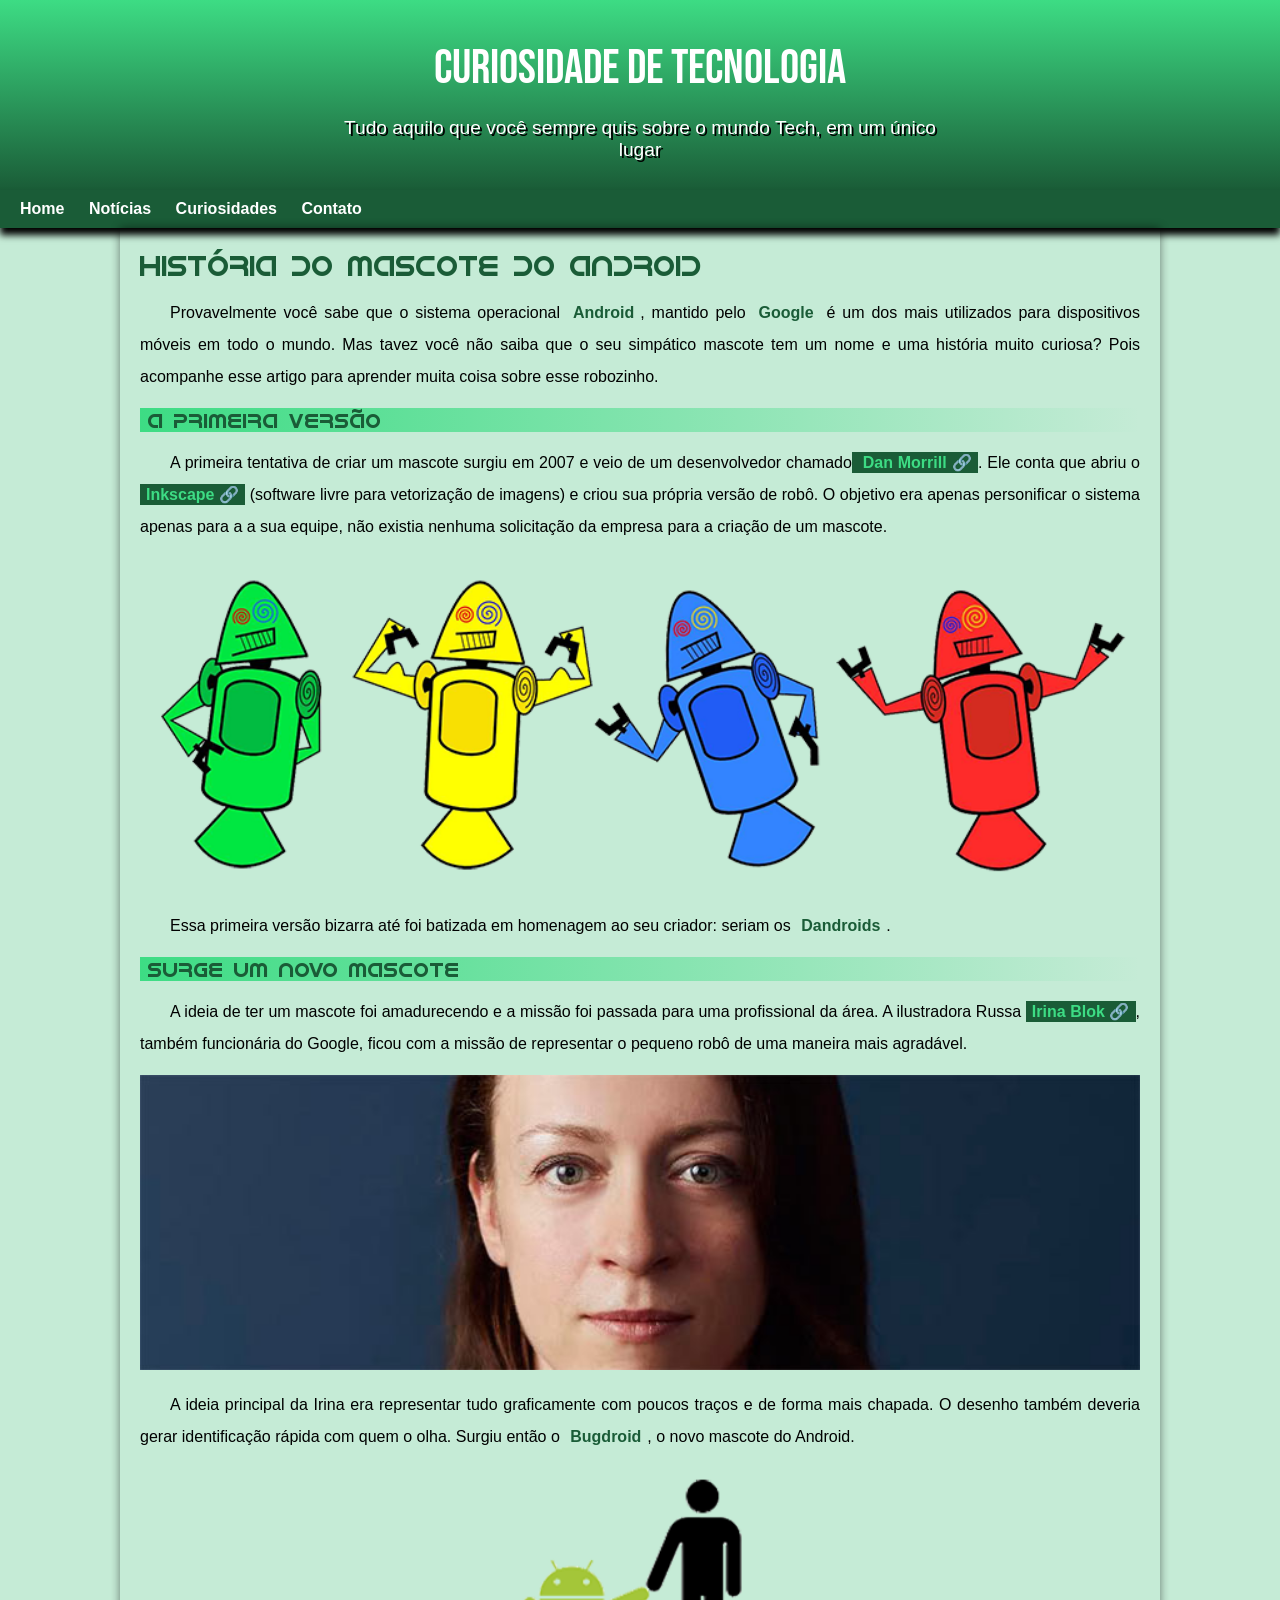
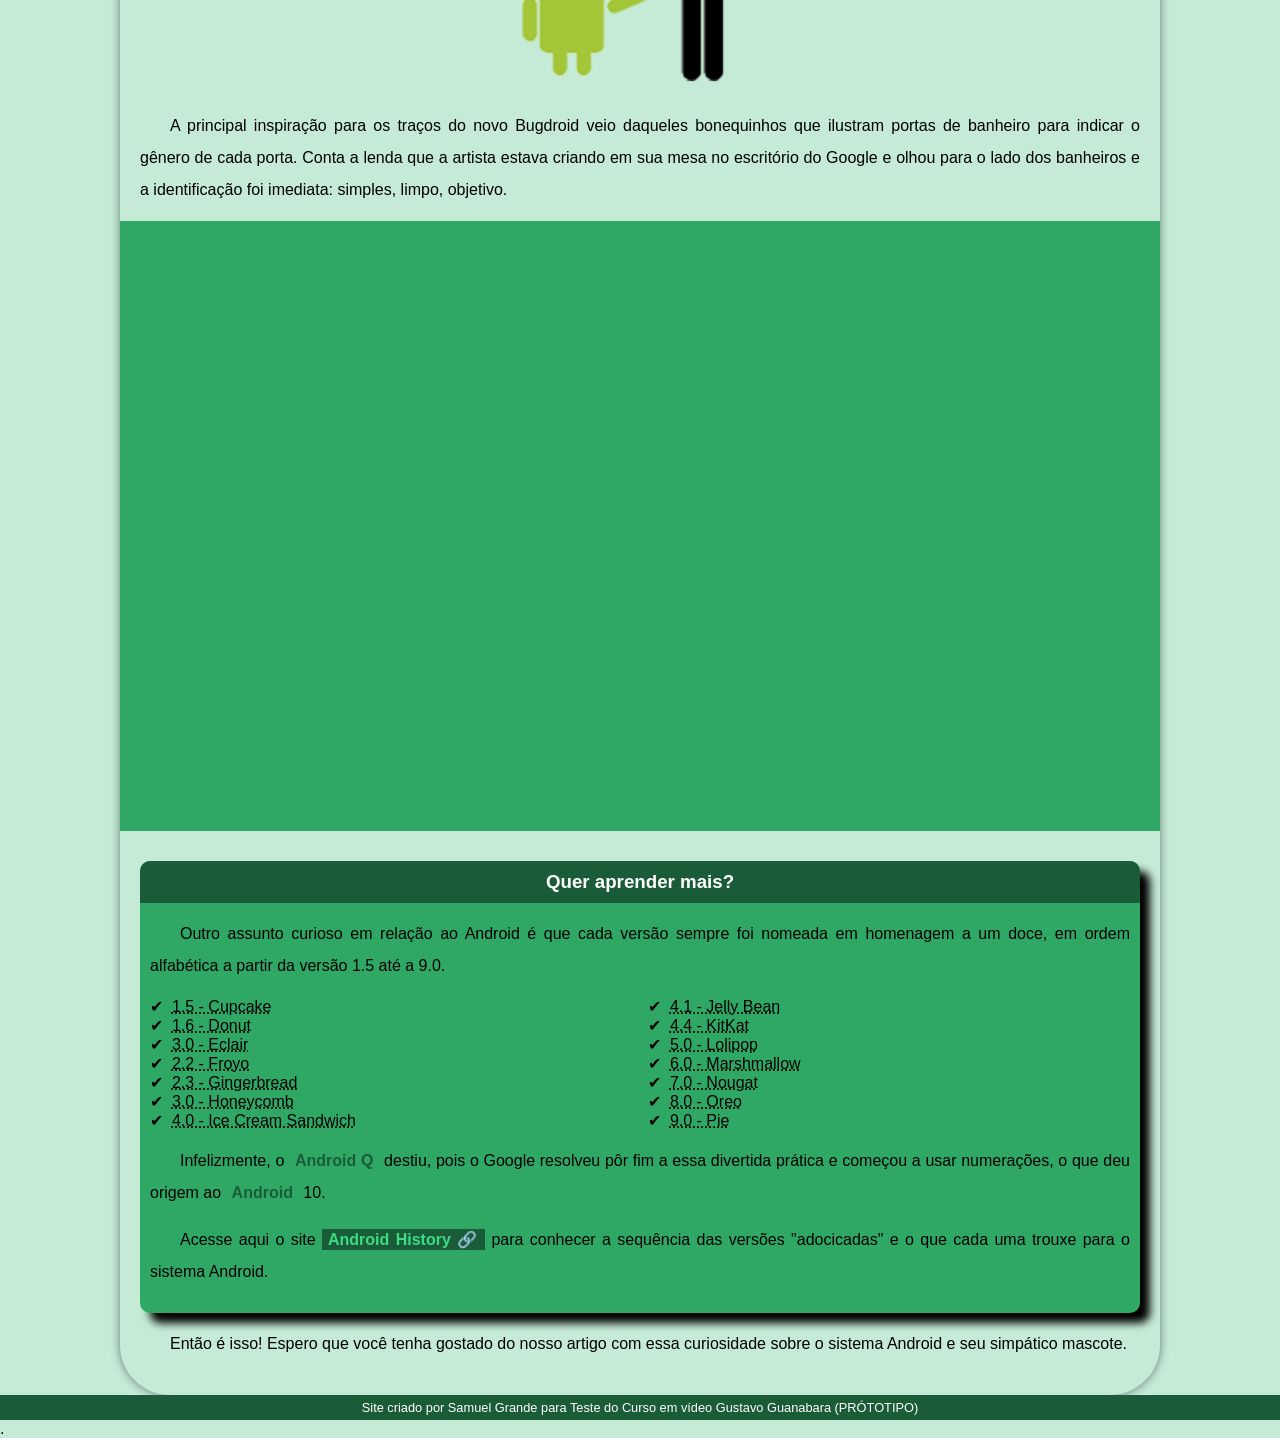
<file: index.html>
<!DOCTYPE html>
<html lang="pt-br">
<head>
    <meta charset="UTF-8">
    <meta name="viewport" content="width=device-width, initial-scale=1.0">
    <title>Como Surgiu o Mascote do Android</title>
<link rel="shortcut icon" href="imagens/favicon.ico" type="image/x-icon">
<link rel="stylesheet" href="estilo\style.css">
</head>
<body>
   <header>
    <h1>Curiosidade de Tecnologia</h1>
    <p>Tudo aquilo que você sempre quis sobre o mundo Tech, em um único lugar</p>
   </header>
   <nav>
    <a href="a">Home</a>
    <a href="a">Notícias</a>
    <a href="a">Curiosidades</a>
    <a href="a">Contato</a>
   </nav>
   <main>
    <article>
        <h1>História do Mascote do Android</h1>

        <p>Provavelmente você sabe que o sistema operacional <strong>Android</strong>, mantido pelo <strong>Google</strong> é um dos mais utilizados para dispositivos móveis em todo o mundo. Mas tavez você não saiba que o seu simpático mascote tem um nome e uma história muito curiosa? Pois acompanhe esse artigo para aprender muita coisa sobre esse robozinho.</p>

        <h2>A primeira versão</h2>

        <p>A primeira tentativa de criar um mascote surgiu em 2007 e veio de um desenvolvedor chamado<a href="https://ifixdigital.com.br/todas-as-mudancas-no-bugdroid-do-android-ate-agora/" target="_blank" class="externo"> Dan Morrill</a>. Ele conta que abriu o <a href="https://inkscape.softonic.com.br/" target="_blank" class="externo">Inkscape</a> (software livre para vetorização de imagens) e criou sua própria versão de robô. O objetivo era apenas personificar o sistema apenas para a a sua equipe, não existia nenhuma solicitação da empresa para a criação de um mascote.</p>

        <picture>
            <source media="(max-width: 670px)" srcset="imagens/dan-droids-pq.png">
            <img src="imagens/dan-droids.png" alt="Primeiro Mascote do Android"></picture>

        <p>Essa primeira versão bizarra até foi batizada em homenagem ao seu criador: seriam os <strong>Dandroids</strong>.</p>

        <h2>Surge um novo mascote</h2>

        <p>A ideia de ter um mascote foi amadurecendo e a missão foi passada para uma profissional da área. A ilustradora Russa <a href="https://en.wikipedia.org/wiki/Irina_Blok" target="_blank" class="externo">Irina Blok</a>, também funcionária do Google, ficou com a missão de representar o pequeno robô de uma maneira mais agradável.</p>

        <picture>
            <source media="(max-width: 670px)" srcset="imagens/irina-blok-pq.jpg">
            <img src="imagens/irina-blok.jpg" alt="Irina Block, Criadora do Bugdroid"></picture>

        <p>A ideia principal da Irina era representar tudo graficamente com poucos traços e de forma mais chapada. O desenho também deveria gerar identificação rápida com quem o olha. Surgiu então o <strong>Bugdroid</strong>, o novo mascote do Android.</p>

        <img src="imagens/bugdroid.png"
        class="pequena"
        alt="Bugdroid">

        <p>A principal inspiração para os traços do novo Bugdroid veio daqueles bonequinhos que ilustram portas de banheiro para indicar o gênero de cada porta. Conta a lenda que a artista estava criando em sua mesa no escritório do Google e olhou para o lado dos banheiros e a identificação foi imediata: simples, limpo, objetivo.</p>

        <div class="video"><iframe width="560" height="315" src="https://www.youtube.com/embed/VhOW1zB6NYo?si=QuBcM4lQNx3iLwi8" title="YouTube video player" frameborder="0" allow="accelerometer; autoplay; clipboard-write; encrypted-media; gyroscope; picture-in-picture; web-share" referrerpolicy="strict-origin-when-cross-origin" allowfullscreen></iframe></div>
       
        
         <aside>
        <h3>Quer aprender mais? </h3>
             
        <p>Outro assunto curioso em relação ao Android é que cada versão sempre foi nomeada em homenagem a um doce, em ordem alfabética a partir da versão 1.5 até a 9.0.</p>
    
            <ul>
                <li><abbr title="Bolo de Copo">1.5 - Cupcake</abbr></li>
                <li><abbr title="Rosquinha">1.6 - Donut</abbr></li>
                <li><abbr title="Bomba">3.0 - Eclair</abbr></li>
                <li><abbr title="Iogurte Congelado">2.2 - Froyo</abbr></li>
                <li><abbr title="Biscoito de Gengibre">2.3 - Gingerbread</abbr></li>
                <li><abbr title="Favo de Mel">3.0 - Honeycomb</abbr></li>
                <li><abbr title="Sanduíche de Sorvete">4.0 - Ice Cream Sandwich</abbr></li>
                <li><abbr title="Jujuba">4.1 - Jelly Bean</abbr></li>
                <li><abbr title="KitKat" class="">4.4 - KitKat</abbr></li>
                <li><abbr title="Pirulito">5.0 - Lolipop</abbr></li>
                <li><abbr title="Marshmallow">6.0 - Marshmallow</abbr></li>
                <li><abbr title="Torrone">7.0 - Nougat</abbr></li>
                <li><abbr title="Oreo">8.0 - Oreo</abbr></li>
                <li><abbr title="Torta">9.0 - Pie</abbr></li>
            </ul>
            <p>Infelizmente, o <strong>Android Q</strong> destiu, pois o Google resolveu pôr fim a essa divertida prática e começou a usar numerações, o que deu origem ao <strong>Android</strong> 10.</p>
    
            <p>Acesse aqui o site <a href="https://www.androidauthority.com/history-android-os-name-789433/" target="_blank" class="externo">Android History</a> para conhecer a sequência das versões "adocicadas" e o que cada uma trouxe para o sistema Android.</p>
         </aside>
        
        <p>Então é isso! Espero que você tenha gostado do nosso artigo com essa curiosidade sobre o sistema Android e seu simpático mascote.</p>
            </article>
        </main>
        <footer>
            <p>Site criado por Samuel Grande para Teste do Curso em vídeo Gustavo Guanabara (PRÓTOTIPO)</p>
        </footer>
        </body>
        </html>
        .
</file>
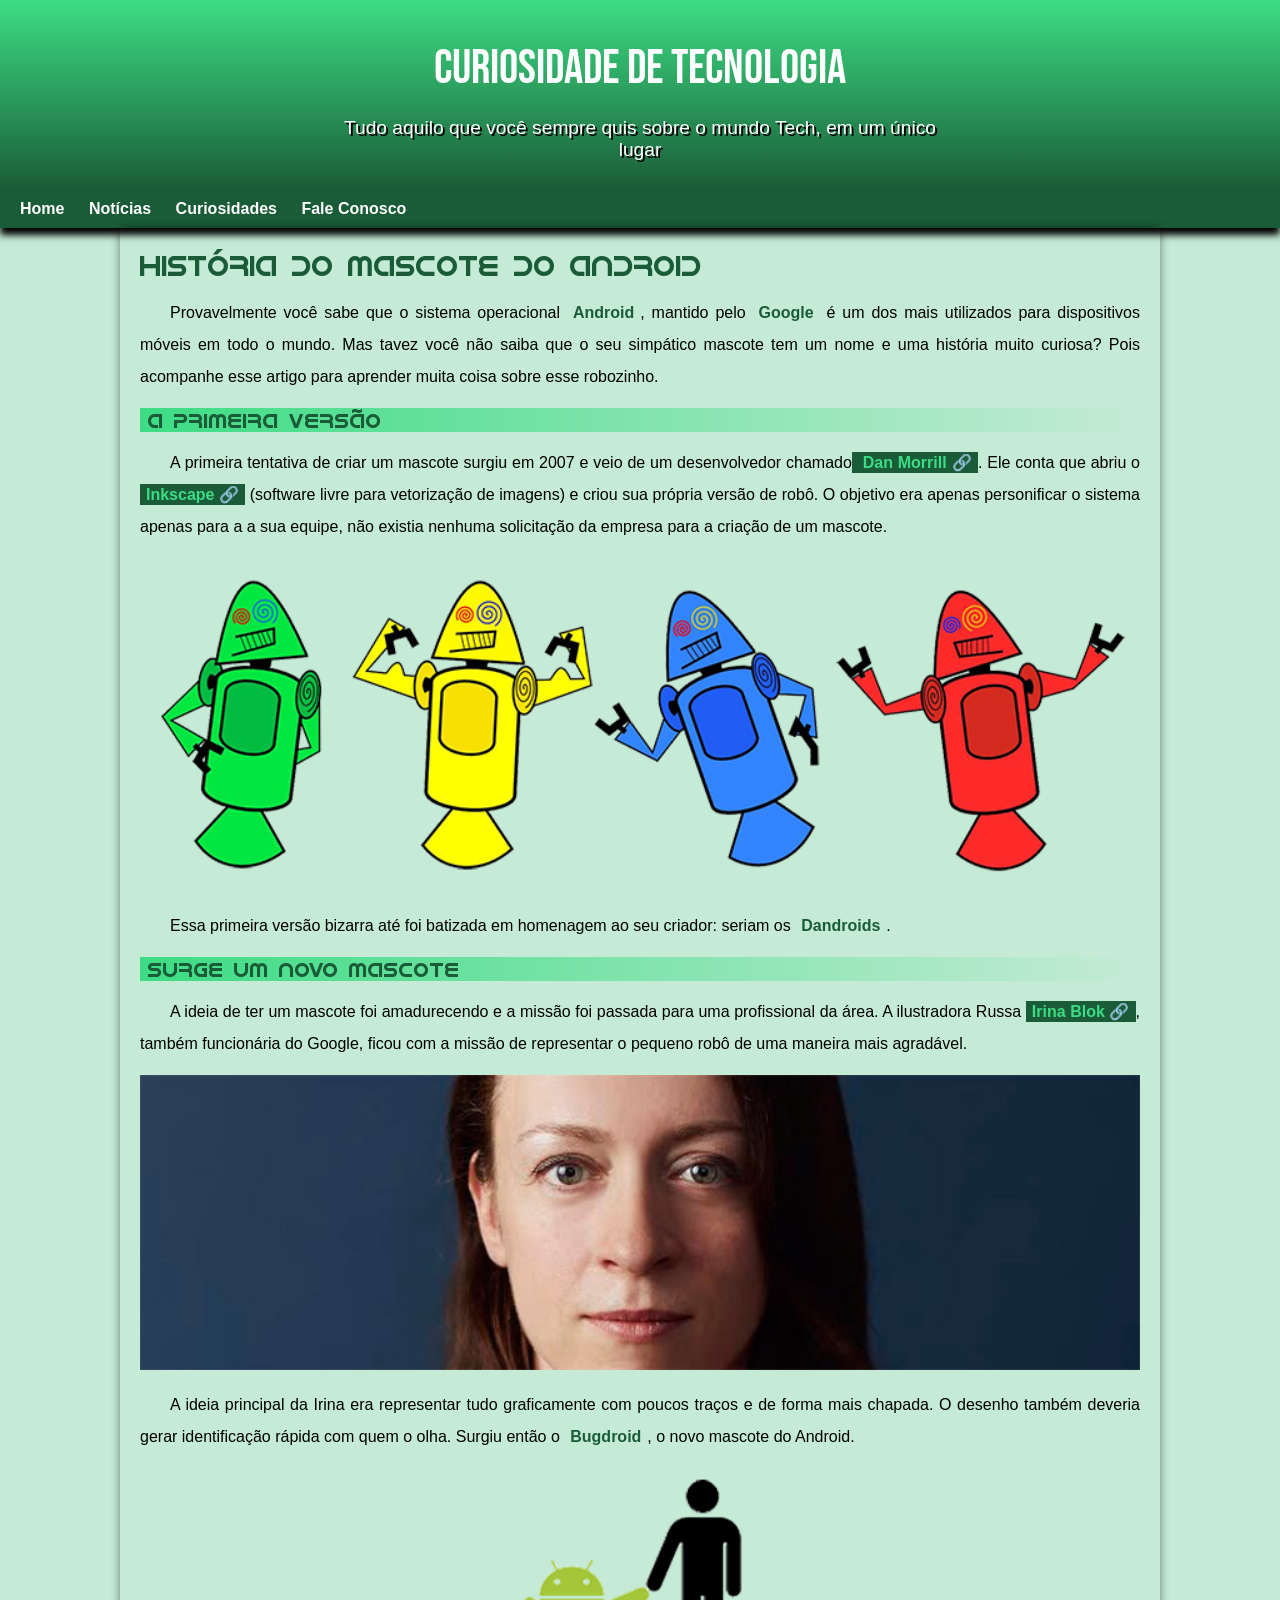
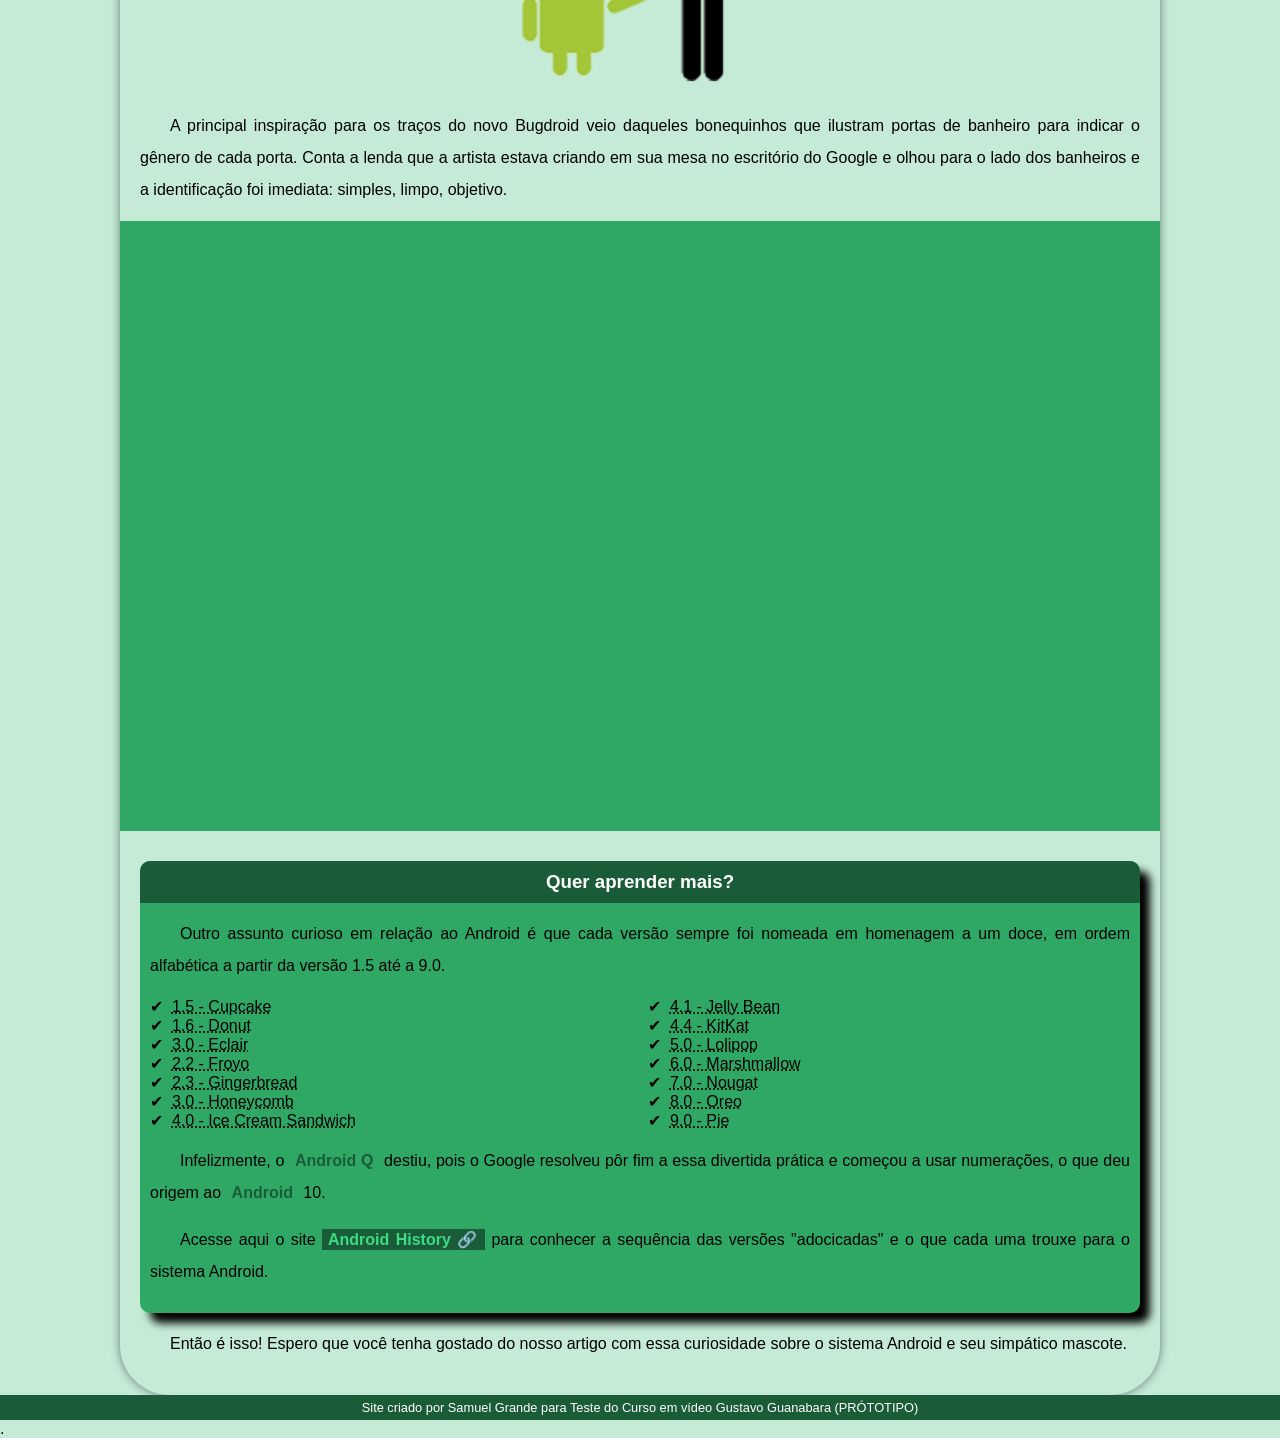
<file: android.html>
<!DOCTYPE html>
<html lang="pt-br">
<head>
    <meta charset="UTF-8">
    <meta name="viewport" content="width=device-width, initial-scale=1.0">
    <title>Como Surgiu o Mascote do Android</title>
<link rel="shortcut icon" href="imagens/favicon.ico" type="image/x-icon">
<link rel="stylesheet" href="estilo\style.css">
</head>
<body>
   <header>
    <h1>Curiosidade de Tecnologia</h1>
    <p>Tudo aquilo que você sempre quis sobre o mundo Tech, em um único lugar</p>
   </header>
   <nav>
    <a href="a">Home</a>
    <a href="a">Notícias</a>
    <a href="a">Curiosidades</a>
    <a href="a">Fale Conosco</a>
   </nav>
   <main>
    <article>
        <h1>História do Mascote do Android</h1>

        <p>Provavelmente você sabe que o sistema operacional <strong>Android</strong>, mantido pelo <strong>Google</strong> é um dos mais utilizados para dispositivos móveis em todo o mundo. Mas tavez você não saiba que o seu simpático mascote tem um nome e uma história muito curiosa? Pois acompanhe esse artigo para aprender muita coisa sobre esse robozinho.</p>

        <h2>A primeira versão</h2>

        <p>A primeira tentativa de criar um mascote surgiu em 2007 e veio de um desenvolvedor chamado<a href="https://ifixdigital.com.br/todas-as-mudancas-no-bugdroid-do-android-ate-agora/" target="_blank" class="externo"> Dan Morrill</a>. Ele conta que abriu o <a href="https://inkscape.softonic.com.br/" target="_blank" class="externo">Inkscape</a> (software livre para vetorização de imagens) e criou sua própria versão de robô. O objetivo era apenas personificar o sistema apenas para a a sua equipe, não existia nenhuma solicitação da empresa para a criação de um mascote.</p>

        <picture>
            <source media="(max-width: 670px)" srcset="imagens/dan-droids-pq.png">
            <img src="imagens/dan-droids.png" alt="Primeiro Mascote do Android"></picture>

        <p>Essa primeira versão bizarra até foi batizada em homenagem ao seu criador: seriam os <strong>Dandroids</strong>.</p>

        <h2>Surge um novo mascote</h2>

        <p>A ideia de ter um mascote foi amadurecendo e a missão foi passada para uma profissional da área. A ilustradora Russa <a href="https://en.wikipedia.org/wiki/Irina_Blok" target="_blank" class="externo">Irina Blok</a>, também funcionária do Google, ficou com a missão de representar o pequeno robô de uma maneira mais agradável.</p>

        <picture>
            <source media="(max-width: 670px)" srcset="imagens/irina-blok-pq.jpg">
            <img src="imagens/irina-blok.jpg" alt="Irina Block, Criadora do Bugdroid"></picture>

        <p>A ideia principal da Irina era representar tudo graficamente com poucos traços e de forma mais chapada. O desenho também deveria gerar identificação rápida com quem o olha. Surgiu então o <strong>Bugdroid</strong>, o novo mascote do Android.</p>

        <img src="imagens/bugdroid.png"
        class="pequena"
        alt="Bugdroid">

        <p>A principal inspiração para os traços do novo Bugdroid veio daqueles bonequinhos que ilustram portas de banheiro para indicar o gênero de cada porta. Conta a lenda que a artista estava criando em sua mesa no escritório do Google e olhou para o lado dos banheiros e a identificação foi imediata: simples, limpo, objetivo.</p>

        <div class="video"><iframe width="560" height="315" src="https://www.youtube.com/embed/VhOW1zB6NYo?si=QuBcM4lQNx3iLwi8" title="YouTube video player" frameborder="0" allow="accelerometer; autoplay; clipboard-write; encrypted-media; gyroscope; picture-in-picture; web-share" referrerpolicy="strict-origin-when-cross-origin" allowfullscreen></iframe></div>
       
        
         <aside>
        <h3>Quer aprender mais? </h3>
             
        <p>Outro assunto curioso em relação ao Android é que cada versão sempre foi nomeada em homenagem a um doce, em ordem alfabética a partir da versão 1.5 até a 9.0.</p>
    
            <ul>
                <li><abbr title="Bolo de Copo">1.5 - Cupcake</abbr></li>
                <li><abbr title="Rosquinha">1.6 - Donut</abbr></li>
                <li><abbr title="Bomba">3.0 - Eclair</abbr></li>
                <li><abbr title="Iogurte Congelado">2.2 - Froyo</abbr></li>
                <li><abbr title="Biscoito de Gengibre">2.3 - Gingerbread</abbr></li>
                <li><abbr title="Favo de Mel">3.0 - Honeycomb</abbr></li>
                <li><abbr title="Sanduíche de Sorvete">4.0 - Ice Cream Sandwich</abbr></li>
                <li><abbr title="Jujuba">4.1 - Jelly Bean</abbr></li>
                <li><abbr title="KitKat" class="">4.4 - KitKat</abbr></li>
                <li><abbr title="Pirulito">5.0 - Lolipop</abbr></li>
                <li><abbr title="Marshmallow">6.0 - Marshmallow</abbr></li>
                <li><abbr title="Torrone">7.0 - Nougat</abbr></li>
                <li><abbr title="Oreo">8.0 - Oreo</abbr></li>
                <li><abbr title="Torta">9.0 - Pie</abbr></li>
            </ul>
            <p>Infelizmente, o <strong>Android Q</strong> destiu, pois o Google resolveu pôr fim a essa divertida prática e começou a usar numerações, o que deu origem ao <strong>Android</strong> 10.</p>
    
            <p>Acesse aqui o site <a href="https://www.androidauthority.com/history-android-os-name-789433/" target="_blank" class="externo">Android History</a> para conhecer a sequência das versões "adocicadas" e o que cada uma trouxe para o sistema Android.</p>
         </aside>
        
        <p>Então é isso! Espero que você tenha gostado do nosso artigo com essa curiosidade sobre o sistema Android e seu simpático mascote.</p>
            </article>
        </main>
        <footer>
            <p>Site criado por Samuel Grande para Teste do Curso em vídeo Gustavo Guanabara (PRÓTOTIPO)</p>
        </footer>
        </body>
        </html>
        .
</file>
